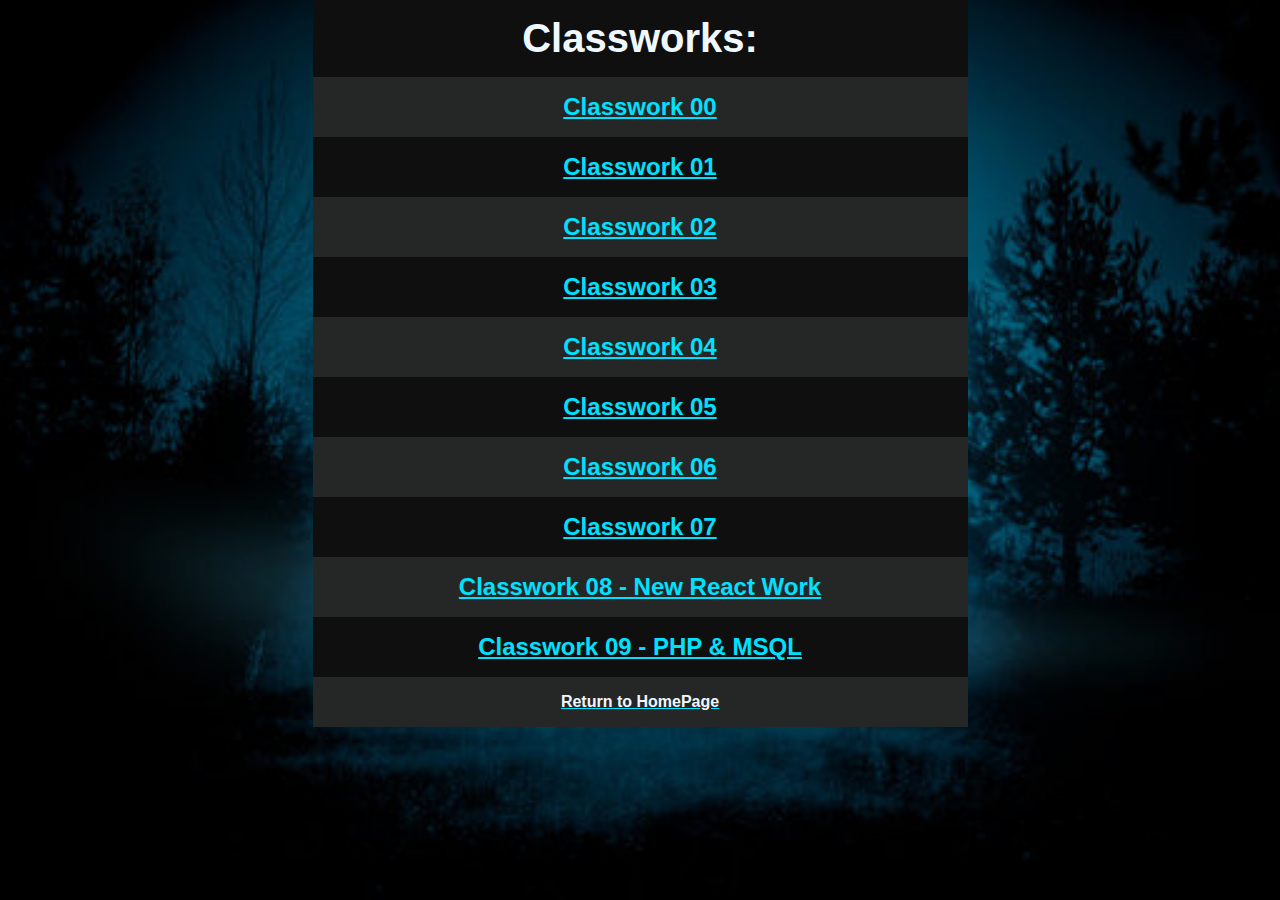
<file: classworks.html>
<!DOCTYPE html>
<html lang="en">
<head>
    <meta charset="UTF-8">
    <meta http-equiv="X-UA-Compatible" content="IE=edge">
    <meta name="viewport" content="width=device-width, initial-scale=1.0">
    <title>Classworks</title>
    <link rel="stylesheet" href="styles.css">
    <style>
        .center{
            display: flex;
            justify-content: center;
        }
        h4{
            text-align: center;
            color: aliceblue;
        }
    </style>
</head>
<body>
    <div class="center">
    <table>
        <tr>
          <th><span class="title">Classworks:</span></th>
        </tr>
        <tr>
          <td> <a href="https://codd.cs.gsu.edu/~amohamed14/WP/CW/CW0/index.html" class="link"><h2 class="linkH">Classwork 00</h2></a></td>
        </tr>
        <tr>
          <td> <a href="https://codd.cs.gsu.edu/~amohamed14/WP/CW/CW1/index.html" class="link"><h2 class="linkH">Classwork 01</h2></a></td>
        </tr>
        <tr>
          <td> <a href="#" class="link"><h2 class="linkH">Classwork 02</h2></a></td>
        </tr>
        <tr>
          <td> <a href="#" class="link"><h2 class="linkH">Classwork 03</h2></a></td>
        </tr>
        <tr>
          <td> <a href="#" class="link"><h2 class="linkH">Classwork 04</h2></a></td>
        </tr>
        <tr>
          <td> <a href="#" class="link"><h2 class="linkH">Classwork 05</h2></a></td>
        </tr>
        <tr>
          <td> <a href="#" class="link"><h2 class="linkH">Classwork 06</h2></a></td>
        </tr>
        <tr>
          <td> <a href="#" class="link"><h2 class="linkH">Classwork 07</h2></a></td>
        </tr>
        <tr>
          <td> <a href="#" class="link"><h2 class="linkH">Classwork 08 - New React Work</h2></a></td>
        </tr>
        <tr>
          <td> <a href="#" class="link"><h2 class="linkH">Classwork 09 - PHP & MSQL</h2></a></td>
        </tr>
        <tr>
          <td> <a href="https://codd.cs.gsu.edu/~amohamed14/WP/HW/HW1/index.html" class="link"><h4>Return to HomePage</h4></a></td>
        </tr>
      </table>
      
      </div>
</body>
</html>
</file>
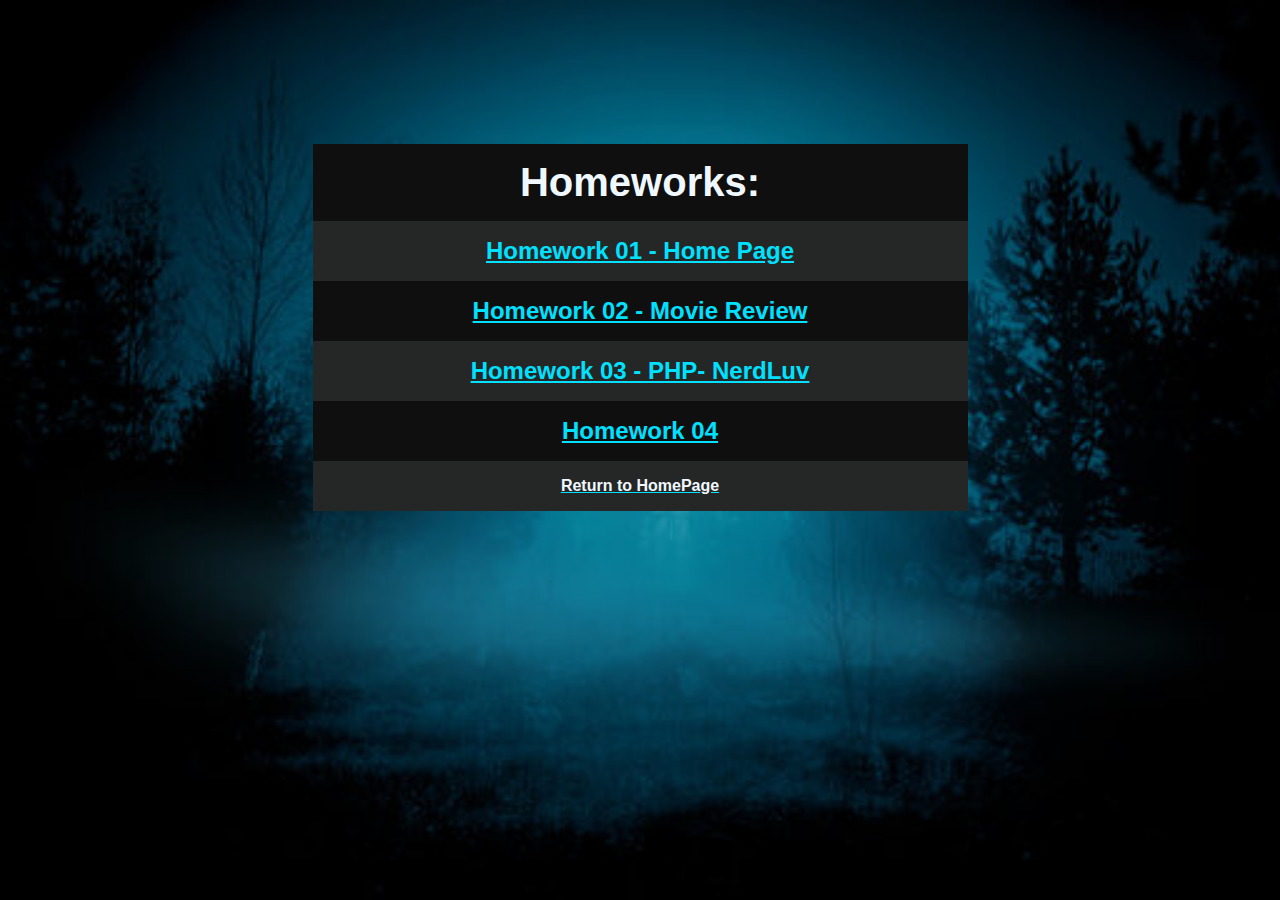
<file: homeworks.html>
<!DOCTYPE html>
<html lang="en">
<head>
    <meta charset="UTF-8">
    <meta http-equiv="X-UA-Compatible" content="IE=edge">
    <meta name="viewport" content="width=device-width, initial-scale=1.0">
    <title>Homeworks</title>
    <link rel="stylesheet" href="styles.css">
    <style>
        .center{
            display: flex;
            justify-content: center;
            align-items: center;
        }
        h4{
            text-align: center;
            color: aliceblue;
        }
    </style>
</head>
<body>
    <div class="center">
    <table>
        <tr>
          <th><span class="title">Homeworks:</span></th>
        </tr>
        <tr>
          <td> <a href="https://codd.cs.gsu.edu/~amohamed14/WP/HW/HW1/index.html" class="link"><h2 class="linkH">Homework 01 - Home Page</h2></a></td>
        </tr>
        <tr>
          <td> <a href="#" class="link"><h2 class="linkH">Homework 02 - Movie Review</h2></a></td>
        </tr>
        <tr>
          <td> <a href="#" class="link"><h2 class="linkH">Homework 03 - PHP- NerdLuv</h2></a></td>
        </tr>
        <tr>
          <td> <a href="#" class="link"><h2 class="linkH">Homework 04</h2></a></td>
        </tr>
        <tr>
          <td> <a href="https://codd.cs.gsu.edu/~amohamed14/WP/HW/HW1/index.html" class="link"><h4>Return to HomePage</h4></a></td>
        </tr>
      </table>
      </div>
</body>
</html>
</file>
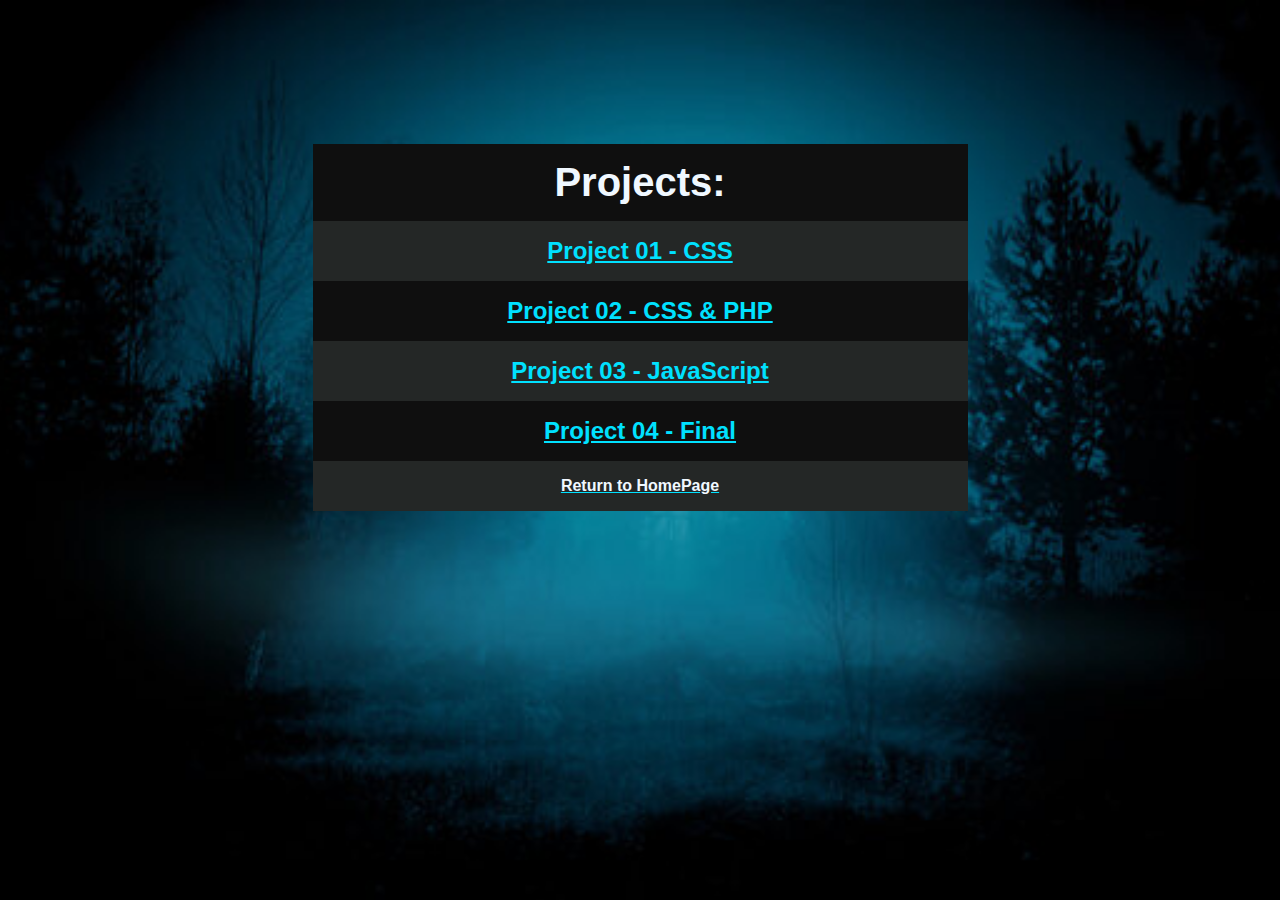
<file: projects.html>
<!DOCTYPE html>
<html lang="en">
<head>
    <meta charset="UTF-8">
    <meta http-equiv="X-UA-Compatible" content="IE=edge">
    <meta name="viewport" content="width=device-width, initial-scale=1.0">
    <title>Projects</title>
    <link rel="stylesheet" href="styles.css">
    <style>
        .center{
            display: flex;
            justify-content: center;
            align-items: center;
        }
        h4{
            text-align: center;
            color: aliceblue;
        }
    </style>
</head>
<body>
    <div class="center">
    <table>
        <tr>
          <th><span class="title">Projects:</span></th>
        </tr>
        <tr>
          <td> <a href="#" class="link"><h2 class="linkH">Project 01 - CSS</h2></a></td>
        </tr>
        <tr>
          <td> <a href="#" class="link"><h2 class="linkH">Project 02 - CSS & PHP</h2></a></td>
        </tr>
        <tr>
          <td> <a href="#" class="link"><h2 class="linkH">Project 03 - JavaScript</h2></a></td>
        </tr>
        <tr>
          <td> <a href="#" class="link"><h2 class="linkH">Project 04 - Final</h2></a></td>
        </tr>
        <tr>
          <td> <a href="https://codd.cs.gsu.edu/~amohamed14/WP/HW/HW1/index.html" class="link"><h4>Return to HomePage</h4></a></td>
        </tr>
      </table>
      </div>
</body>
</html>
</file>
<file: styles.css>
*{
    margin: 0;
    padding: 0;
    font-family: sans-serif;
    color: aliceblue;
}
body{
    width: 100%;
    height: 100vh;
    background-image: url(bckimg.jpg);
    background-size: cover;
    background-position: center;
    display: flex;
    justify-content: space-evenly;
}
h1,h2{
    text-align: center;
    color: aliceblue;
}
.headshot{
    width: 95.5%;
    height: 89%;
    border: 5px groove white;
    padding: 10px;
    overflow: hidden;
    
}
.left{
    border: 5px groove rgb(255, 242, 240);
    padding: 10px;
    width: 25%;
    overflow:hidden;
}
.center{
    height: 655px;
    width:655px;
    
}
.right{
    border: 5px groove rgb(255, 242, 240);
    padding: 10px;
    overflow: hidden;
}
.redBold{
    font-weight: bold;
    color: red;
}

.linkH{
    color: #00e1ff;
}

.link { color: #00e1ff; } 
.link:hover { color: #61fc1a; } 

.nam{
    border: 5px groove rgb(255, 242, 240);
    padding: 5px;
    text-align: center;
}
table {
    border-collapse: collapse;
    border-spacing: 0;
    width: 100%;
    background-color: rgb(15, 15, 15);
  }
  
  th, td {
    text-align: left;
    padding: 16px;
  }
  tr:nth-child(even) {
    background-color:rgb(36, 39, 38);
  }
#bu{
    list-style-type: none;
}
.title{
    font-size: 30pt;
    font-weight: bold;
    text-align: center;
    display: flex;
    justify-content: center;
}
</file>
